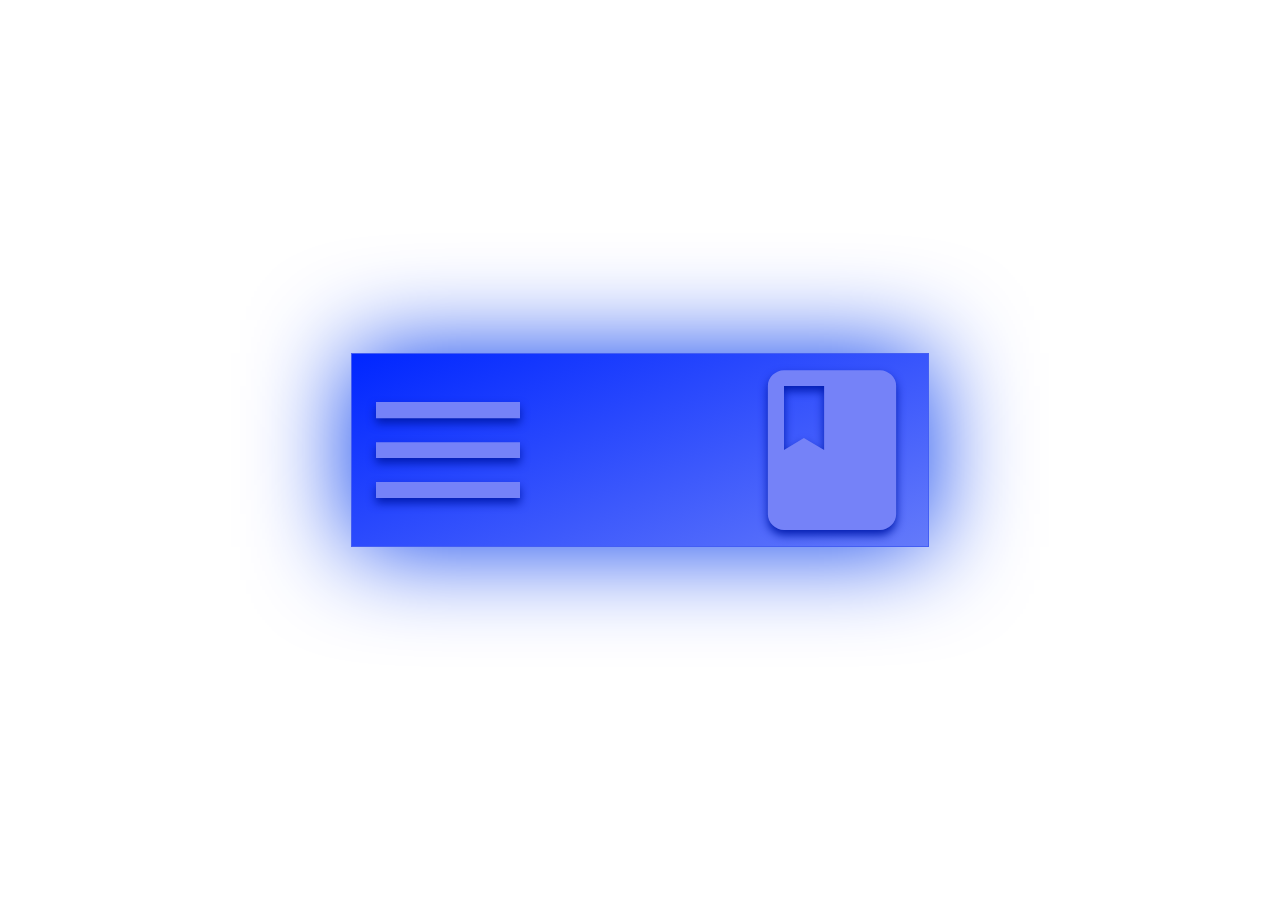
<file: loader.html>
<html>
  <head>
    <link
      href="https://fonts.googleapis.com/icon?family=Material+Icons"
      rel="stylesheet"
    />
    <link
      rel="stylesheet"
      href="https://stackpath.bootstrapcdn.com/bootstrap/4.5.0/css/bootstrap.min.css"
      integrity="sha384-9aIt2nRpC12Uk9gS9baDl411NQApFmC26EwAOH8WgZl5MYYxFfc+NcPb1dKGj7Sk"
      crossorigin="anonymous"
      div
    />
    <style>
      body {
        margin: 0px;
        padding: 0px;
      }
      .wrapper {
        display: flex;
        justify-content: center;
        align-items: center;
        height: 100vh;
        width: 100vw;
      }

      .loader {
        box-shadow: 0px 0px 100px rgb(0, 56, 238);
        position: absolute;
        animation: rotation 4s linear infinite;
      }

      @keyframes rotation {
        100% {
          transform: rotate(360deg);
        }
      }
      .material-icons {
        color: #7582f8;
        text-shadow: 0px 5px 10px #021caf;
        background-image: linear-gradient(157deg, #0026ff, #647afa);

        border: solid #445ef3 1px;
        font-size: 12em;
      }
    </style>
  </head>
  <body>
    <div class="wrapper">
      <div class="loader rounded-circle">
        <span class="material-icons rounded-circle p-4">
          menu_book
        </span>
      </div>
    </div>
  </body>
</html>
</file>
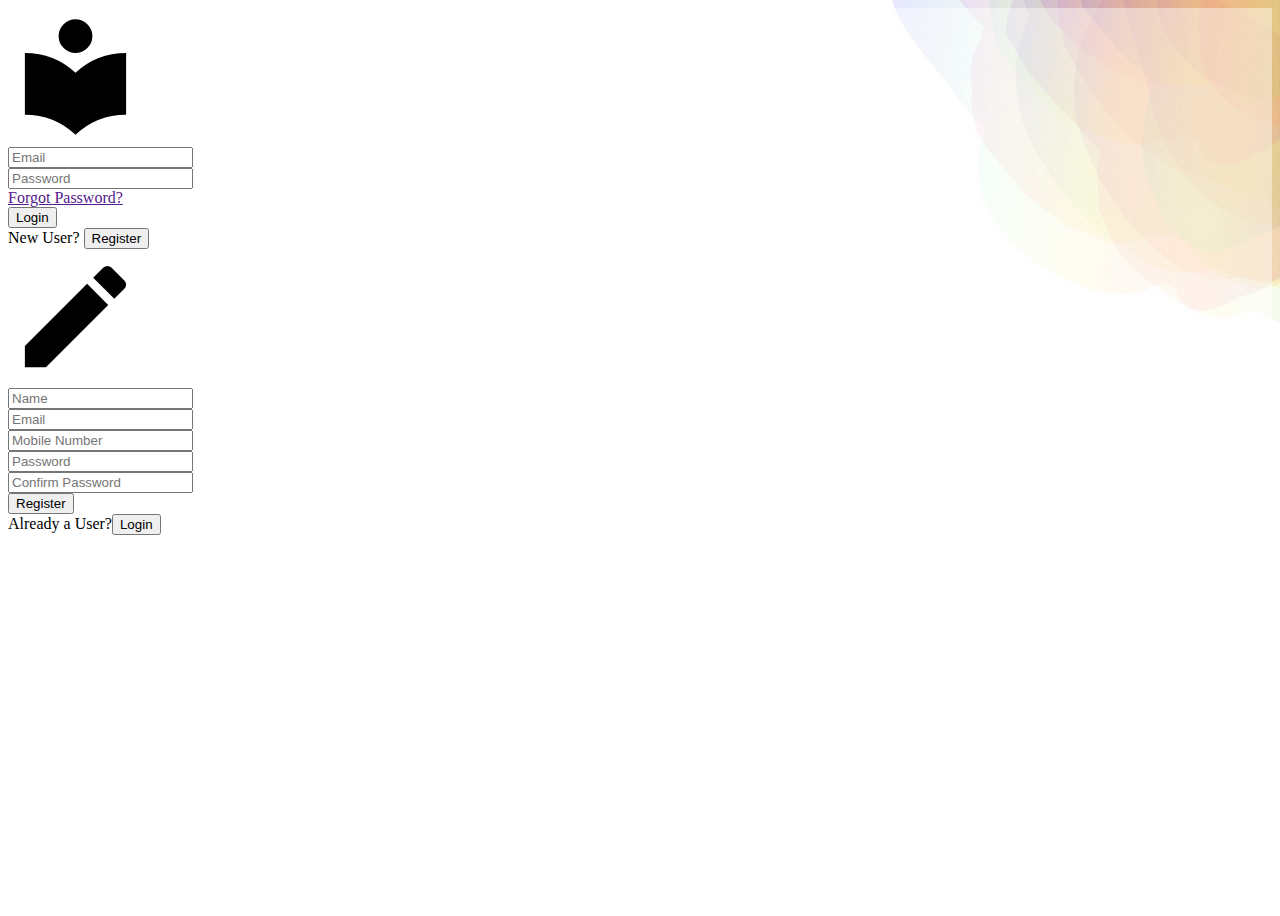
<file: login.html>
<!DOCTYPE html>
<html lang="en">
  <head>
    <meta charset="utf-8" />
    <meta name="viewport" content="width=device-width, initial-scale=1.0" />
    <meta http-equiv="X-UA-Compatible" content="IE=edge" />

    <title>BYJU's</title>

    <!-- Bootstrap CSS CDN -->
    <link
      rel="stylesheet"
      href="https://stackpath.bootstrapcdn.com/bootstrap/4.5.0/css/bootstrap.min.css"
      integrity="sha384-9aIt2nRpC12Uk9gS9baDl411NQApFmC26EwAOH8WgZl5MYYxFfc+NcPb1dKGj7Sk"
      crossorigin="anonymous"
      div
    />
    <link
      href="https://fonts.googleapis.com/css2?family=Roboto&display=swap"
      rel="stylesheet"
    />
    <link
      href="https://fonts.googleapis.com/icon?family=Material+Icons"
      rel="stylesheet"
    />
    <link rel="stylesheet" href="css/auth.css" />

    <!-- Font Awesome JS -->
  </head>
  <body>
    <div class="mainpage d-flex align-items-center">
      <div class="container py-5">
        <div
          class="row d-flex py-5 justify-content-center align-content-center"
        >
          <div
            class="col-lg-4 py-5 shadow-lg px-lg-5 col-md-12 mx-2 login"
            style="background-color: rgba(255, 255, 255, 0.445);"
          >
            <div class="text-center">
              <span class="material-icons pb-4">
                local_library
              </span>
            </div>
            <form>
              <div class="form-group">
                <input
                  type="email"
                  class="form-control rounded-pill"
                  id="exampleInputEmail1"
                  aria-describedby="emailHelp"
                  placeholder="Email"
                />
              </div>
              <div class="form-group mb-1">
                <input
                  type="password"
                  class="form-control rounded-pill"
                  id="exampleInputPassword1"
                  placeholder="Password"
                />
              </div>
              <div class="form-group text-right mr-3">
                <a href="">Forgot Password?</a>
              </div>
              <div class="d-flex justify-content-center mr-2">
                <button
                  type="submit"
                  class="btn btn-success rounded-pill px-5 ml-3"
                >
                  Login
                </button>
              </div>
              <div class="text-center pt-3">
                New User? <button type="button" class="btn btn-white p-0 text-primary" onclick="register()">Register</button>
              </div>
            </form>
          </div>
          <div
            class="col-lg-4 py-5 shadow-lg px-lg-5 col-md-12 mx-2 register d-none"
            style="background-color: rgba(255, 255, 255, 0.445);"
          >
            <div class="text-center">
              <span class="material-icons">
                create
              </span>
            </div>
            <form>
              <div class="form-group">
                <input
                  type="text"
                  class="form-control rounded-pill"
                  id="exampleInputEmail1"
                  aria-describedby="emailHelp"
                  placeholder="Name"
                />
              </div>
              <div class="form-group">
                <input
                  type="email"
                  class="form-control rounded-pill"
                  id="exampleInputEmail1"
                  aria-describedby="emailHelp"
                  placeholder="Email"
                />
              </div>
              <div class="form-group">
                <input
                  type="text"
                  class="form-control rounded-pill"
                  id="exampleInputEmail1"
                  aria-describedby="emailHelp"
                  placeholder="Mobile Number"
                />
              </div>
              <div class="form-group">
                <input
                  type="password"
                  class="form-control rounded-pill"
                  id="exampleInputPassword1"
                  placeholder="Password"
                />
              </div>
              <div class="form-group">
                <input
                  type="password"
                  class="form-control rounded-pill"
                  id="exampleInputPassword1"
                  placeholder="Confirm Password"
                />
              </div>
              <div class="d-flex justify-content-center mr-2">
                <button
                  type="submit"
                  class="btn btn-success rounded-pill px-5 ml-3"
                >
                  Register
                </button>
              </div>
              <div class="text-center pt-3">
                Already a User?<button type="button" class="btn btn-white p-0 text-success" onclick="login()">Login</button>
              </div>
            </form>
          </div>
        </div>
      </div>
    </div>
    <script
      src="https://code.jquery.com/jquery-3.5.1.slim.min.js"
      integrity="sha384-DfXdz2htPH0lsSSs5nCTpuj/zy4C+OGpamoFVy38MVBnE+IbbVYUew+OrCXaRkfj"
      crossorigin="anonymous"
    ></script>
    <script
      src="https://cdn.jsdelivr.net/npm/popper.js@1.16.0/dist/umd/popper.min.js"
      integrity="sha384-Q6E9RHvbIyZFJoft+2mJbHaEWldlvI9IOYy5n3zV9zzTtmI3UksdQRVvoxMfooAo"
      crossorigin="anonymous"
    ></script>
    <script
      src="https://stackpath.bootstrapcdn.com/bootstrap/4.5.0/js/bootstrap.min.js"
      integrity="sha384-OgVRvuATP1z7JjHLkuOU7Xw704+h835Lr+6QL9UvYjZE3Ipu6Tp75j7Bh/kR0JKI"
      crossorigin="anonymous"
    ></script>
    <script type="text/javascript">
      function login() {
        var x = document.querySelector(".register");
        x.classList.toggle("d-none");
        var y = document.querySelector(".login");
        y.classList.toggle("d-none");

      }
      function register() {
        var x = document.querySelector(".register");
        x.classList.toggle("d-none");
        var y = document.querySelector(".login");
        y.classList.toggle("d-none");
      }
    </script>
  </body>
</html>
</file>
<file: css/auth.css>
body {
    background-image: url("../img/13386127\ \(2\).jpg");
    background-repeat: no-repeat;
    background-position: top right;
    height: 100vh;
    width: 100wh;
}

.mainpage {
    height: 100vh;
}

.material-icons {
    font-size: 135px;
}
</file>
